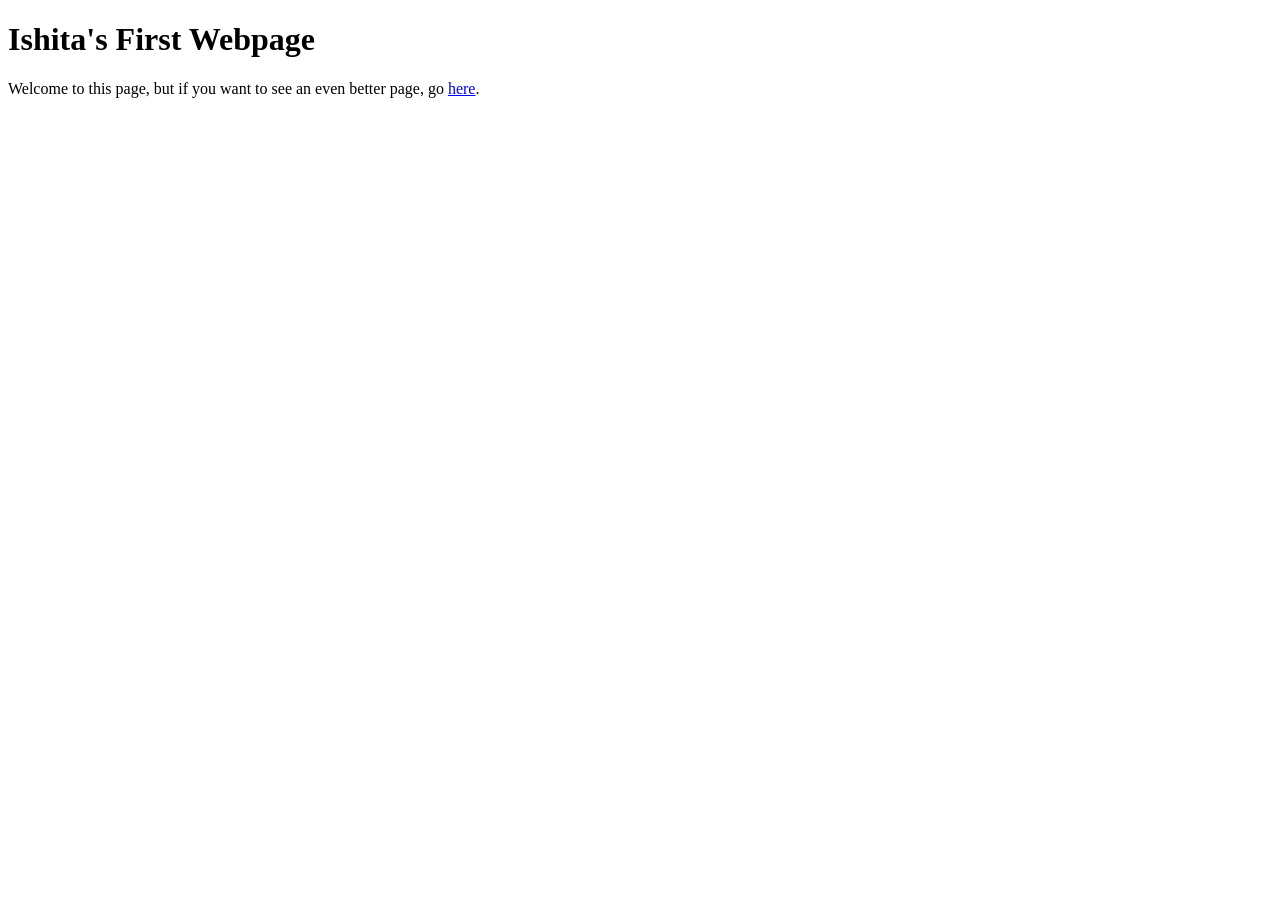
<file: my-first-website/index.html>
<!DOCTYPE html>
<html lang="en">
<head>
    <meta charset="UTF-8">
    <meta name="viewport" content="width=device-width, initial-scale=1.0">
    <title>Document</title>
</head>
<body>
    <H1>Ishita's First Webpage</H1>
<p>Welcome to this page, but if you want to see an even better page, go <a href="http://www.staggeringbeauty.com/">here</a>.</p>

</body>
</html>
</file>
